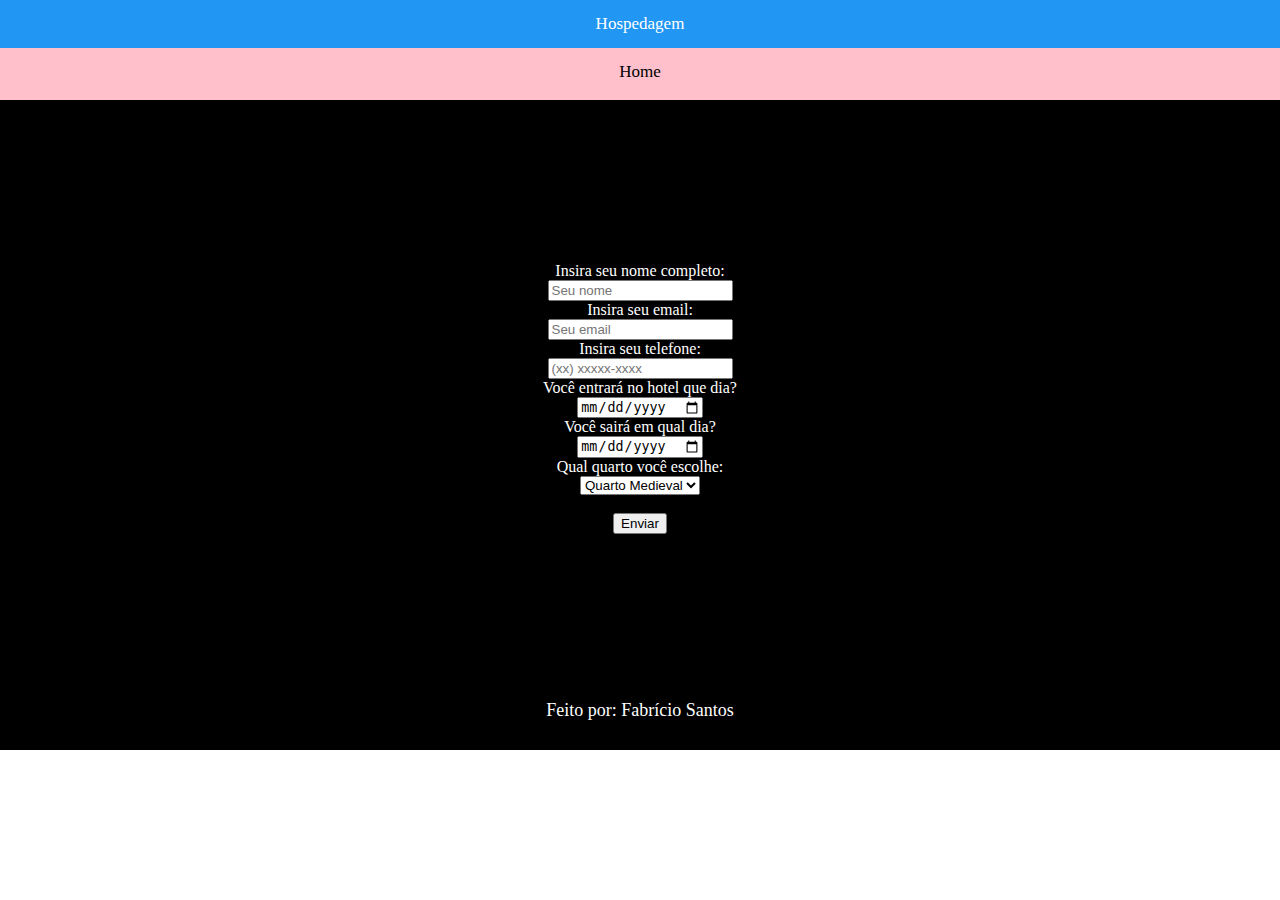
<file: sobre.html>
﻿<!DOCTYPE html>
<html>
<head>
    <title>TecHotel</title>
    <meta charset="utf-8">
    <link rel="stylesheet" type="text/css" href="estilo.css">
</head>
<body>

    <div id="cabecalho">
        <div class="topnav">
            <a class="active" href="sobre.html">Hospedagem</a>
            <a href="index.html">Home</a>
            <br />
        </div>
    </div>

    <div class="preto3">
        <br /><br /><br /><br /><br /><br /><br><br /><br />
        <label for="nome">Insira seu nome completo:</label><br>
        <input type="Text" name="nome" placeholder="Seu nome">
        <br>

        <label for="email">Insira seu email:</label><br>
        <input type="email" name="email" placeholder="Seu email"><br />

        <label for="data">Insira seu telefone:</label><br>
        <input type="tel" name="telefone" required placeholder="(xx) xxxxx-xxxx">
        <br>

        <label for="data">Você entrará no hotel que dia?</label><br>
        <input type="date" name="data" placeholder="Entrada">
        <br />
        <label for="data">Você sairá em qual dia?</label><br>
        <input type="date" name="data" placeholder="Saida">
        <br />

        <label>Qual quarto você escolhe:</label>
        <br />
        <select name="Hotel">
            <option value="quarto2">Quarto Maritimo</option>
            <option value="quarto1" selected>Quarto Medieval</option>
        </select>
        <br /><br />
        <input type="submit" value="Enviar">

    </div>

    

   

    <div id="rodape">

        <Center><footer>Feito por: Fabrício Santos</footer></Center>


    </div>



</body>
</html>
</file>
<file: estilo.css>
#cabecalho {
	background-color: pink;
	color: white;
	height: 100px;
	font-family: Fantasy;
}



.topnav input[type=text] {
	float: left;
	padding: 6px;
	margin-top: 8px;
	margin-right: 16px;
	border: 1px solid black;
	font-size: 17px;
	

}

.topnav a {
	float: center;
	display: block;
	color: black;
	text-align: center;
	padding: 14px 16px;
	text-decoration: none;
	font-size: 17px;
	
}

	.topnav a:hover {
		background-color: #F08AA9;
		color: white;
	}

	.topnav a.active {
		background-color: #2196F3;
		color: white;
	}

#rodape {
	background-color: black;
	color: white;
	height: 50px;
	text-shadow: black 0.1em 0.1em 0.2em;
	font-family: Fantasy;
	font-size: 18px;
}

#corpo{

}

#quarto2{
	background-image: url("imagem/corpo4.jpg");
	min-height: 150px;
	background-attachment: fixed;
	background-position: center;
	background-repeat: no-repeat;
	background-size: cover;
	height: 750px;
	right: 800px;
}

#quarto1 {
	background-image: url("imagem/corpo3.jpg");
	min-height: 100px;
	background-attachment: fixed;
	background-position: center;
	background-repeat: no-repeat;
	background-size: cover;
	height: 800px;
	right: 900px;
	
}


#quarto2 a {
	font-size: 40px;
	color: white;
	font-family: Fantasy;
}

.preto1 {
	background-color: black;
	font-family: Fantasy;
	color: white;
	height: 600px;
	right: 500px;
	min-height: 10px;
	background-attachment: fixed;
	background-position: center;
	background-repeat: no-repeat;
	background-size: cover;
}

.preto1 a {
	font-size: 40px;
	color: white;
	font-family: Fantasy;
}

#quarto1 a {
	font-size: 40px;
	color: white;
	font-family: Fantasy;
	text-shadow: black 0.1em 0.1em 0.2em;
}

#quarto2 a {
	font-size: 40px;
	color: white;
	font-family: Fantasy;
	text-shadow: black 0.1em 0.1em 0.2em;
}

body{
	margin: 0px;
	padding: 0px;
}

img{
	width: 700px;
	height: 400px;
	right: 300px;
}

.img1 {
	background-image: url("imagem/quarto.jpg");
	min-height: 100px;
	background-attachment: fixed;
	background-position: center;
	background-repeat: no-repeat;
	background-size: cover;
	height: 800px;
	right: 900px;
}

.img2 {
	background-image: url("imagem/quarto1.jpg");
	min-height: 100px;
	background-attachment: fixed;
	background-position: center;
	background-repeat: no-repeat;
	background-size: cover;
	height: 800px;
	right: 900px;
}

.img3 {
	background-image: url("imagem/quarto2.jpg");
	min-height: 100px;
	background-attachment: fixed;
	background-position: center;
	background-repeat: no-repeat;
	background-size: cover;
	height: 800px;
	right: 900px;
}

.img4 {
	background-image: url("imagem/quarto3.jpg");
	min-height: 100px;
	background-attachment: fixed;
	background-position: center;
	background-repeat: no-repeat;
	background-size: cover;
	height: 800px;
	right: 900px;
}

.ilha {
	background-image: url("imagem/ilha.jpg");
	min-height: 100px;
	background-attachment: fixed;
	background-position: center;
	background-repeat: no-repeat;
	background-size: cover;
	height: 800px;
	right: 900px;
}

.ilha2 {
	background-image: url("imagem/ilha2.jpg");
	min-height: 100px;
	background-attachment: fixed;
	background-position: center;
	background-repeat: no-repeat;
	background-size: cover;
	height: 800px;
	right: 900px;
}

.ilha3 {
	background-image: url("imagem/ilha3.jpg");
	min-height: 100px;
	background-attachment: fixed;
	background-position: center;
	background-repeat: no-repeat;
	background-size: cover;
	height: 800px;
	right: 900px;
}

.ilha4 {
	background-image: url("imagem/ilha4.jpg");
	min-height: 100px;
	background-attachment: fixed;
	background-position: center;
	background-repeat: no-repeat;
	background-size: cover;
	height: 800px;
	right: 900px;
}


.preto3 {
	background-color: black;
	font-family: Fantasy;
	color: white;
	height: 600px;
	right: 500px;
	text-align:center;
}
</file>
